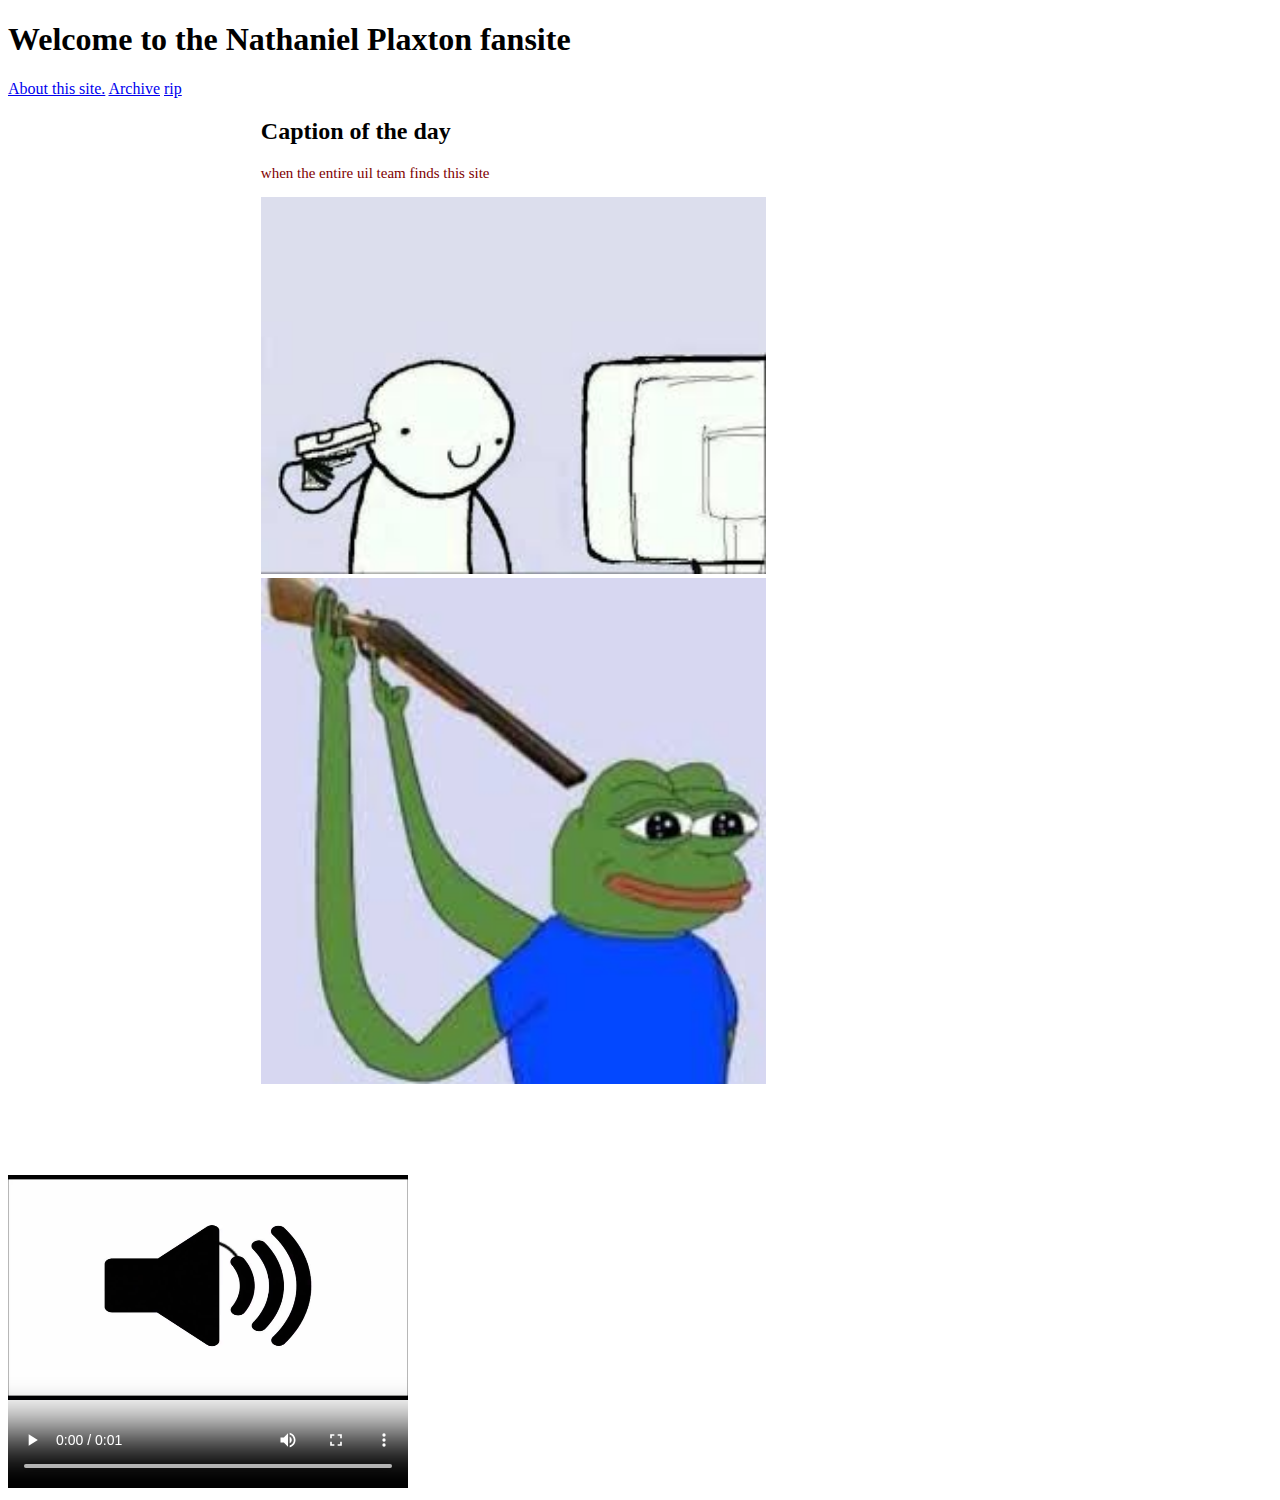
<file: index.html>
<!DOCTYPE html>
<html>
	<head>
	<link href = "./tgr.css" type ="text/css" rel="stylesheet"></link>
		<body>
			<title>OOF</title>
			<h1>Welcome to the Nathaniel Plaxton fansite</h1> <p></p>
			<a href="./aboutme.html">About this site.</a>
			<a href="./archive.html">Archive</a>
			<a href="./rip.html">rip</a>
			<h2 class= "hed">Caption of the day</h2>
			<p id= "alpha"> when the entire uil team finds this site</p>
			<img id= "beta" src="./3.jpg"/> <br />
			<img id = "beta" src ="./no_u.jpg"/> <br />
			<video id ="beta "src="./vid.mp4" width="400" height="400" controls></video>
		</body>
	</head>
</html>
</file>
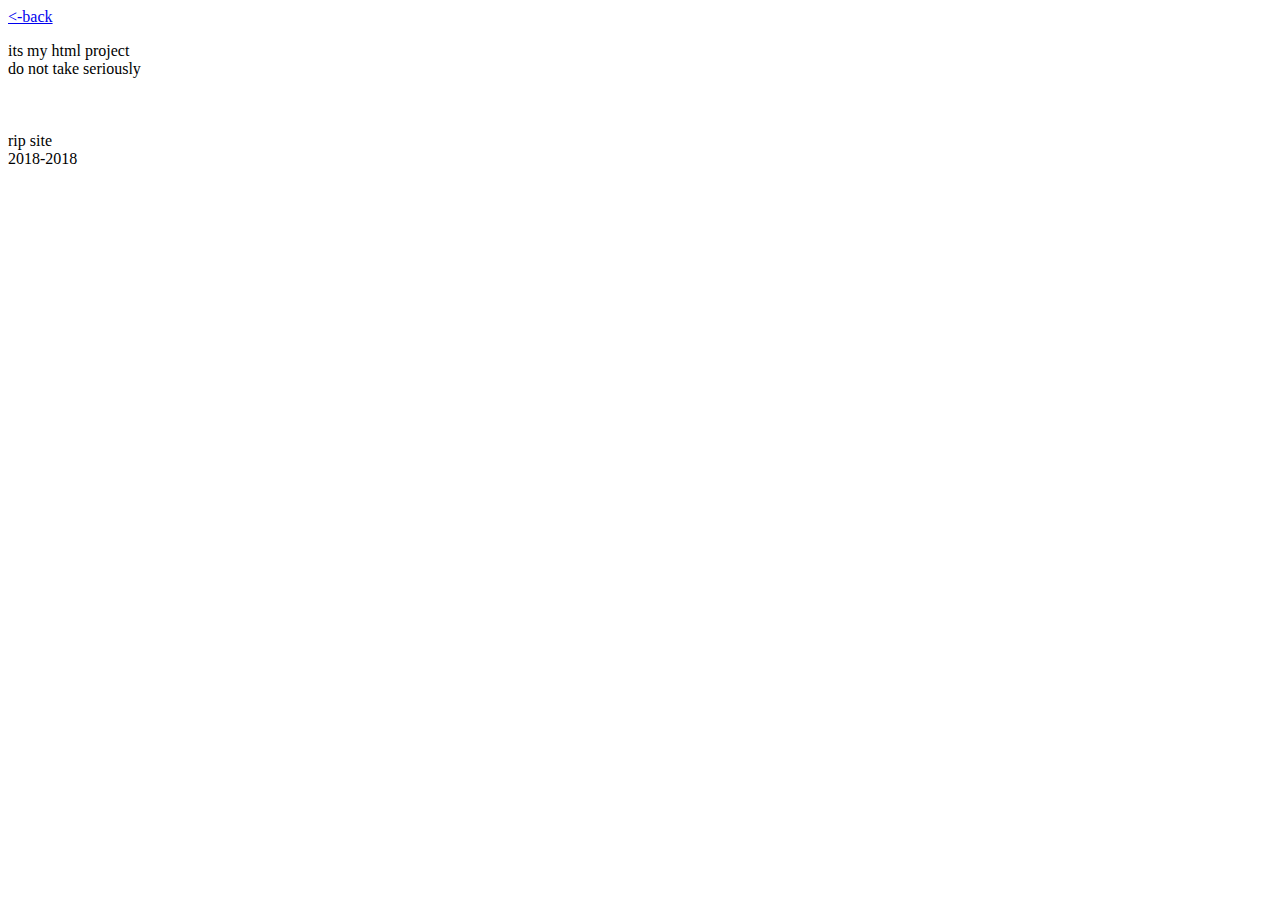
<file: aboutme.html>
<!DOCTYPE html>
<html>
	<head>
		<link href = "./tgr.css" type ="text/css" rel="stylesheet"></link>
		<body>
			<title>About this page</title>
			<a href ="index.html"><-back</a>
			<p>its my html project <br />
			do not take seriously <br /> <br /><br /><br />
			
				rip site<br />
				2018-2018
				</p>
		</body>
	</head>
</html>
</file>
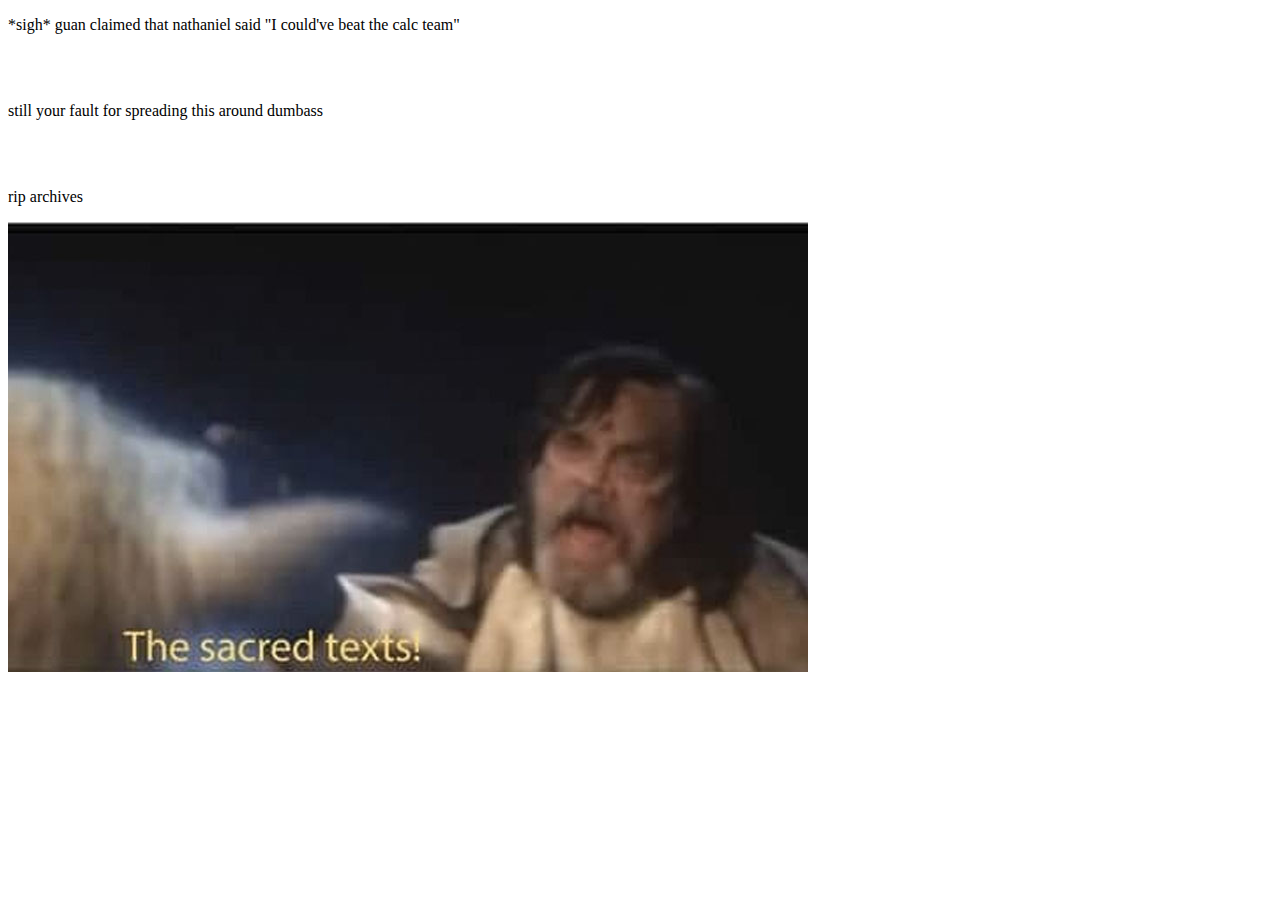
<file: archive.html>
<!DOCTYPE html>
<html>
	<head>
		<link href = "./tgr.css" type ="text/css" rel="stylesheet"></link>
		<body>
			<p>*sigh* guan claimed that nathaniel said "I could've beat the calc team"</p>
			<br /><br />
			<p>still your fault for spreading this around dumbass</p>
			<br /><br />
			<p> rip archives</p>
			<img src ="./sacredtexts.jpg" />			
		</body>
	</head>
</html>
</file>
<file: tgr.css>
*{
	font-family: cursive;
}
#alpha{
	
	color: maroon;
	font-size:15px;
	font-family: cursive;
	padding-left:20%;
	padding-right:20%;

}
#beta
{
	width:40%;
	padding-left:20%;
	padding-right:20%;
}
.tiny{
	font-size:12px;
	color: teal;
}
.about{
	width: 20%;
	padding-left:20%;
	padding-right:20%;
}
.chronicle{
	padding-left: 5%;
	padding-right:5%;
	color: purple;
}
.hed
{
	padding-left:20%;
	padding-right:20%;
}
</file>
